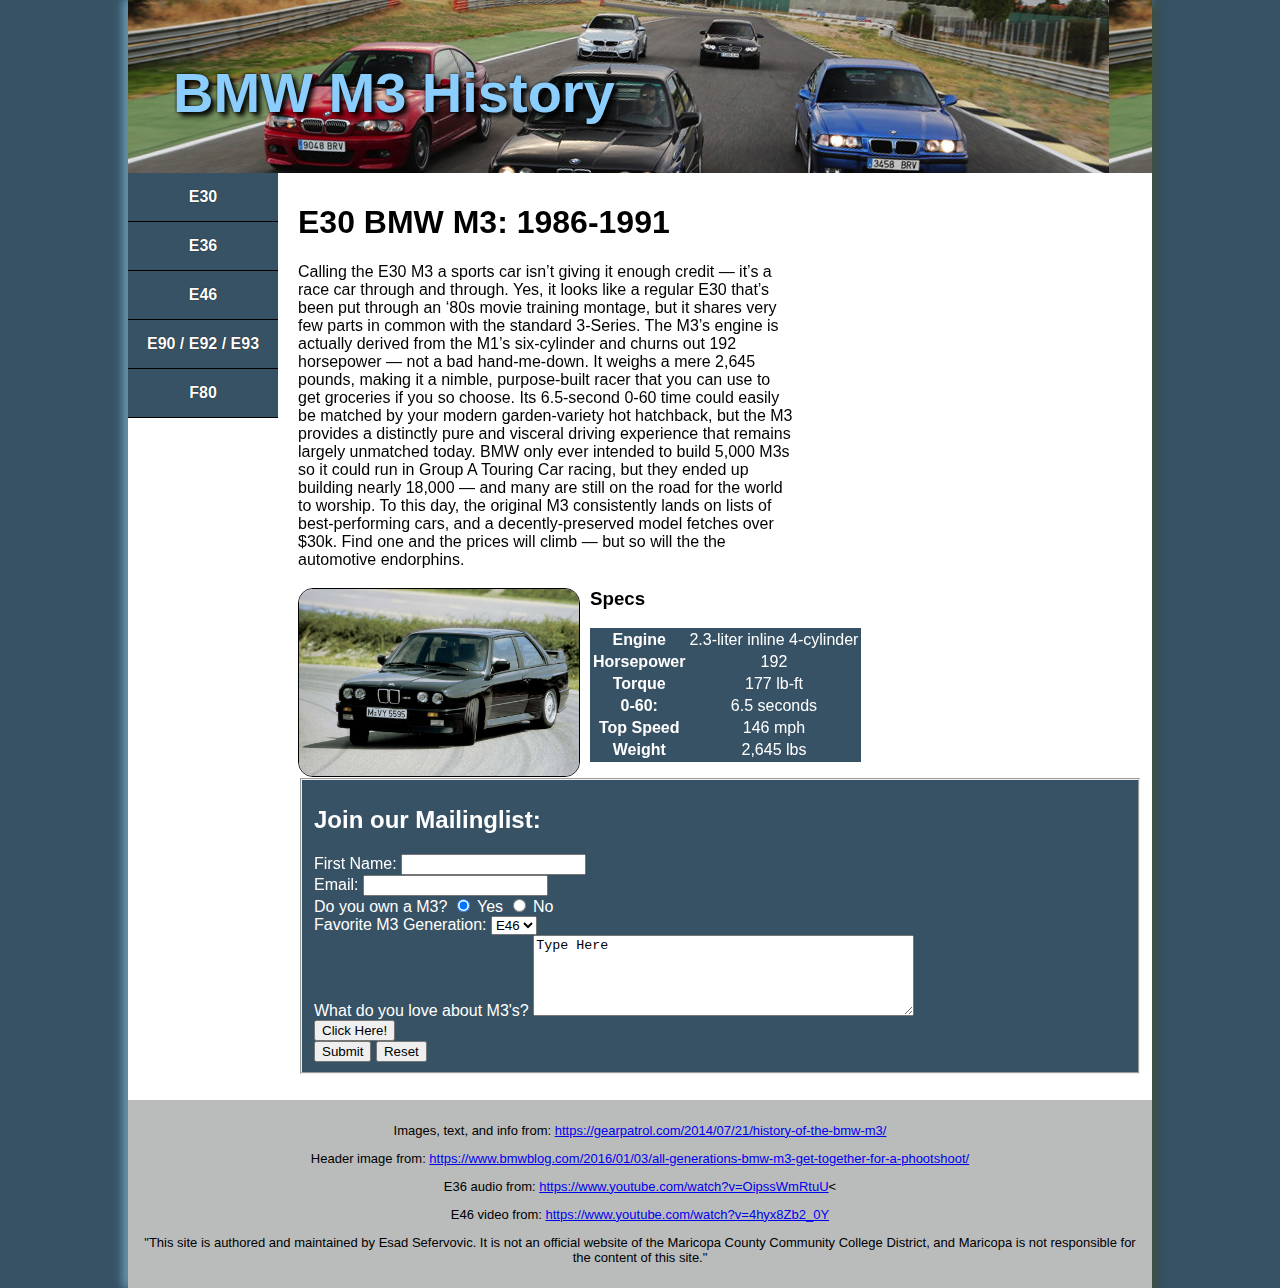
<file: BMW/index.html>
<!DOCTYPE html lang="en">
	<head>
		<title>BMW M3 History</title>
			<meta type="viewport" content="width=device-width, inital-scale=1.0" />
			<link rel="stylesheet" type="text/css" href="styles.css" />


	
	
	
	</head>
	
	
	<body>
		<div id="wrapper">
			<header>
				<h1>BMW M3 History</h1>
			</header>
		<nav>
		<ul>
			<li><a href="index.html">E30</a></li>
			<li><a href="e36.html">E36</a></li>
			<li><a href="e46.html">E46</a></li>
			<li><a href="e90.html">E90 / E92 / E93</a></li>
			<li><a href="f80.html">F80</a></li>
		</ul>
		</nav>
			<main>
				<section>
					<h1>E30 BMW M3: 1986-1991</h1>
					<iframe width="560" height="315" src="https://www.youtube.com/embed/vWUDSa7LqX8" frameborder="0" allow="accelerometer; autoplay; encrypted-media; gyroscope; picture-in-picture" allowfullscreen></iframe>
					<p>Calling the E30 M3 a sports car isn’t giving it enough credit — it’s a race car through and through. Yes, it looks like a regular E30 that’s been put through an ‘80s movie training montage, but it shares very few parts in common with the standard 3-Series. The M3’s engine is actually derived from the M1’s six-cylinder and churns out 192 horsepower — not a bad hand-me-down. It weighs a mere 2,645 pounds, making it a nimble, purpose-built racer that you can use to get groceries if you so choose. Its 6.5-second 0-60 time could easily be matched by your modern garden-variety hot hatchback, but the M3 provides a distinctly pure and visceral driving experience that remains largely unmatched today. BMW only ever intended to build 5,000 M3s so it could run in Group A Touring Car racing, but they ended up building nearly 18,000 — and many are still on the road for the world to worship. To this day, the original M3 consistently lands on lists of best-performing cars, and a decently-preserved model fetches over $30k. Find one and the prices will climb — but so will the the automotive endorphins.</p>

				</section>
				<article>
					<img src="e30.jpg" alt="E30 M3 drifting a corner" />
					<h3>Specs</h3>

					<p>
					<table>
						<tr>
						<td><b>Engine</b></td>
						<td>2.3-liter inline 4-cylinder</td>
						</tr>
						<tr>
						<td><b>Horsepower</b></td>
						<td>192</td>
						</tr>
						<tr>
						<td><b>Torque</b></td>
						<td>177 lb-ft</td>
						</tr>
						<tr>
						<td><b>0-60:</b></td>
						<td>6.5 seconds</td>
						</tr>
						<tr>
						<td><b>Top Speed</b></td>
						<td>146 mph</td>
						</tr>
						<tr>
						<td><b>Weight</b></td>
						<td>2,645 lbs</td>
						</tr>
					</table>
					</p>
				</article>
				
				<aside>
						<form action="form_handler.php" method="post">
		<fieldset>
			<h2>Join our Mailinglist:</h2>
			<label for="first_name">First Name:</label>
			<input type="text" name="first_name" id="first_name">
			<br />
			
			<label for="first_name">Email:</label>
			<input type="text" name="email" id="email">
			<br />
			
			<label for="yes_no">Do you own a M3?</label>
			<input type="radio" name="yes_no" id="yes_no" value="yes" checked>
			Yes
			<input type="radio" name="yes_no" id="yes_no" value="no">
			No			
			<br />
			
			<label for="drop-down">Favorite M3 Generation:</label>
			<select name="drop-down" id="drop-down">
				<option value="choice_5">E30</option>
				<option value="choice_6">E36</option>
				<option value="choice_7" selected>E46</option>
				<option value="choice_8">E90</option>
				<option value="choice_9">F80</option>	
			</select>
			<br />
			
			<label for="para">What do you love about M3's?</label>
			<textarea name="para" id="para" rows="5" cols="45">Type Here
			</textarea>
			<br />
			
			<button type="button" name="click" id="click"
			onclick="alert('Thank you for viewing the site!')">Click Here!</button>
			
			
			<br />
			<input type="submit" value="Submit">
			<input type="Reset" value="Reset">
		</fieldset>
		</form>
				</aside>
				
			</main>
			<footer>
				<p>Images, text, and info from: <a href="https://gearpatrol.com/2014/07/21/history-of-the-bmw-m3/">https://gearpatrol.com/2014/07/21/history-of-the-bmw-m3/</a></p>
				
				<p>Header image from: 
				<a href="https://www.bmwblog.com/2016/01/03/all-generations-bmw-m3-get-together-for-a-phootshoot/">https://www.bmwblog.com/2016/01/03/all-generations-bmw-m3-get-together-for-a-phootshoot/</a></p>
				
				<p>E36 audio from: <a href="https://www.youtube.com/watch?v=OipssWmRtuU">https://www.youtube.com/watch?v=OipssWmRtuU</a><</p>
				
				<p> E46 video from: <a href="https://www.youtube.com/watch?v=4hyx8Zb2_0Y">https://www.youtube.com/watch?v=4hyx8Zb2_0Y</a>
				</p>
				
				<p>"This site is authored and maintained by Esad Sefervovic. It is not an official website of the Maricopa County Community College District, and Maricopa is not responsible for the content of this site."</p>

			</footer>
		</div>
	</body>







































</html>
</file>
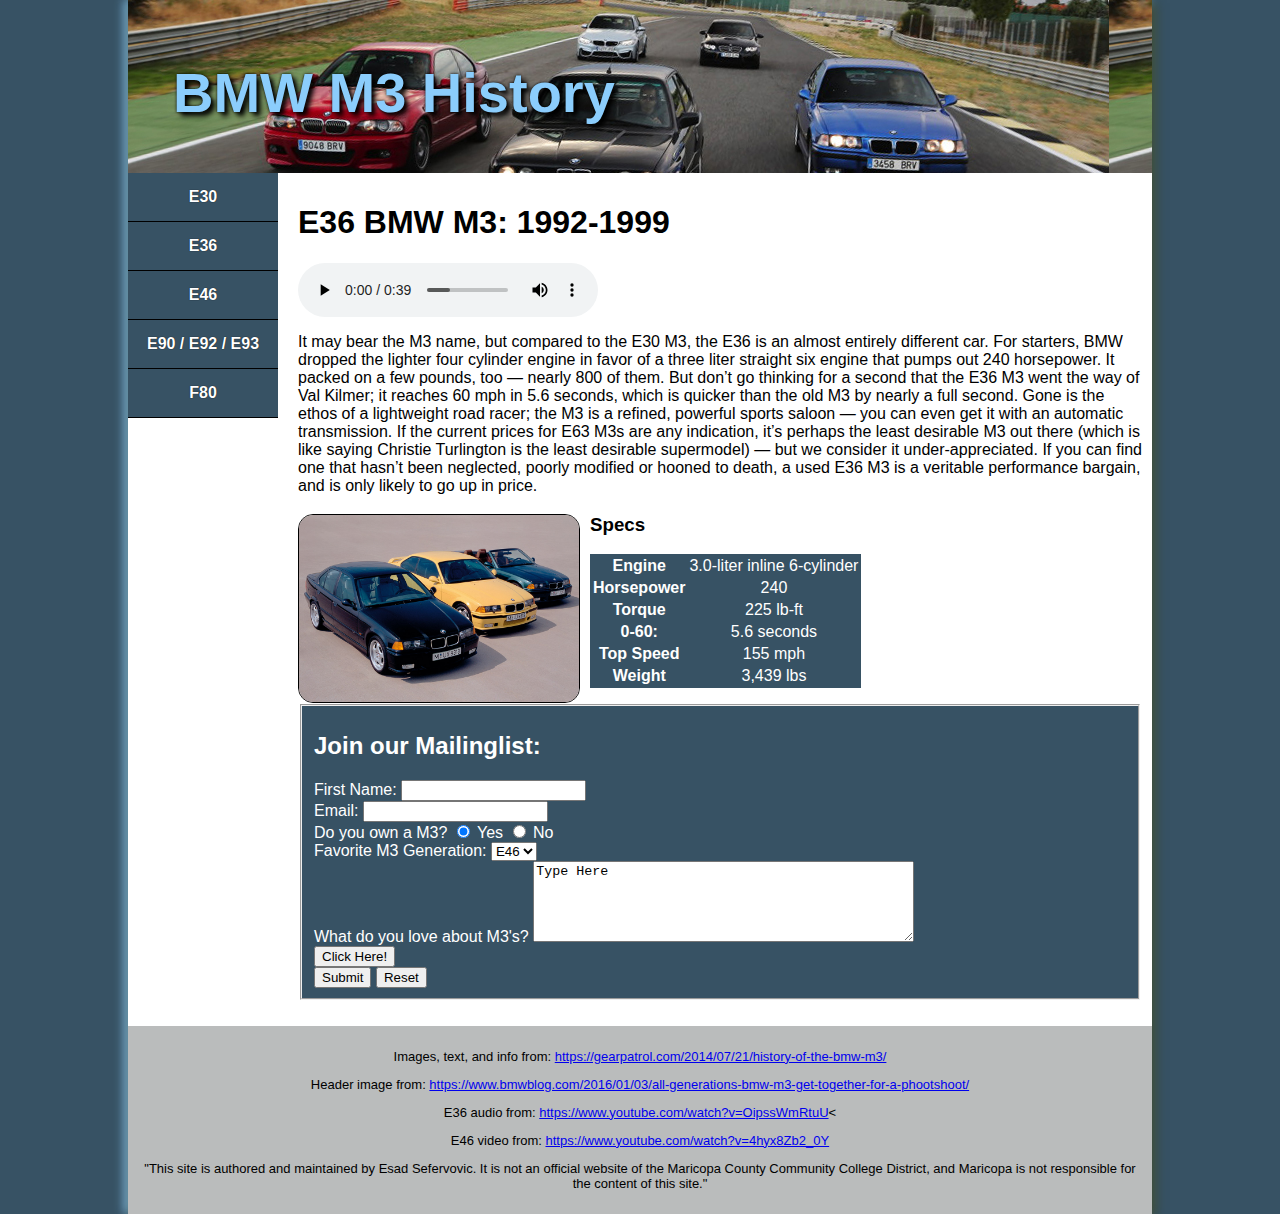
<file: BMW/e36.html>
<!DOCTYPE html lang="en">
	<head>
		<title>BMW M3 History</title>
			<meta type="viewport" content="width=device-width, inital-scale=1.0" />
			<link rel="stylesheet" type="text/css" href="styles.css" />


	
	
	
	</head>
	
	
	<body>
		<div id="wrapper">
			<header>
				<h1>BMW M3 History</h1>
			</header>
		<nav>
		<ul>
			<li><a href="index.html">E30</a></li>
			<li><a href="e36.html">E36</a></li>
			<li><a href="e46.html">E46</a></li>
			<li><a href="e90.html">E90 / E92 / E93</a></li>
			<li><a href="f80.html">F80</a></li>
		</ul>
		</nav>
			<main>
				<section>
					<h1>E36 BMW M3: 1992-1999</h1>
					<audio controls> 
					<source src="e36.mp3" type="audio/mpeg"> 
					</audio>
					<p>
					It may bear the M3 name, but compared to the E30 M3, the E36 is an almost entirely different car. For starters, BMW dropped the lighter four cylinder engine in favor of a three liter straight six engine that pumps out 240 horsepower. It packed on a few pounds, too — nearly 800 of them. But don’t go thinking for a second that the E36 M3 went the way of Val Kilmer; it reaches 60 mph in 5.6 seconds, which is quicker than the old M3 by nearly a full second. Gone is the ethos of a lightweight road racer; the M3 is a refined, powerful sports saloon — you can even get it with an automatic transmission. If the current prices for E63 M3s are any indication, it’s perhaps the least desirable M3 out there (which is like saying Christie Turlington is the least desirable supermodel) — but we consider it under-appreciated. If you can find one that hasn’t been neglected, poorly modified or hooned to death, a used E36 M3 is a veritable performance bargain, and is only likely to go up in price.</p>

				</section>
				<article>
					<img src="e36.jpg" alt="Three differeing e36 models." />
					<h3>Specs</h3>

					<p>
					<table>
						<tr>
						<td><b>Engine</b></td>
						<td>3.0-liter inline 6-cylinder</td>
						</tr>
						<tr>
						<td><b>Horsepower</b></td>
						<td>240</td>
						</tr>
						<tr>
						<td><b>Torque</b></td>
						<td>225 lb-ft</td>
						</tr>
						<tr>
						<td><b>0-60:</b></td>
						<td>5.6 seconds</td>
						</tr>
						<tr>
						<td><b>Top Speed</b></td>
						<td>155 mph</td>
						</tr>
						<tr>
						<td><b>Weight</b></td>
						<td>3,439 lbs</td>
						</tr>
					</table>
					</p>
				</article>
				
				<aside>
						<form action="form_handler.php" method="post">
		<fieldset>
			<h2>Join our Mailinglist:</h2>
			<label for="first_name">First Name:</label>
			<input type="text" name="first_name" id="first_name">
			<br />
			
			<label for="first_name">Email:</label>
			<input type="text" name="email" id="email">
			<br />
			
			<label for="yes_no">Do you own a M3?</label>
			<input type="radio" name="yes_no" id="yes_no" value="yes" checked>
			Yes
			<input type="radio" name="yes_no" id="yes_no" value="no">
			No			
			<br />
			
			<label for="drop-down">Favorite M3 Generation:</label>
			<select name="drop-down" id="drop-down">
				<option value="choice_5">E30</option>
				<option value="choice_6">E36</option>
				<option value="choice_7" selected>E46</option>
				<option value="choice_8">E90</option>
				<option value="choice_9">F80</option>	
			</select>
			<br />
			
			<label for="para">What do you love about M3's?</label>
			<textarea name="para" id="para" rows="5" cols="45">Type Here
			</textarea>
			<br />
			
			<button type="button" name="click" id="click"
			onclick="alert('Thank you for viewing the site!')">Click Here!</button>
			
			
			<br />
			<input type="submit" value="Submit">
			<input type="Reset" value="Reset">
		</fieldset>
		</form>
				</aside>
				
			</main>
			<footer>
				<p>Images, text, and info from: <a href="https://gearpatrol.com/2014/07/21/history-of-the-bmw-m3/">https://gearpatrol.com/2014/07/21/history-of-the-bmw-m3/</a></p>
				
				<p>Header image from: 
				<a href="https://www.bmwblog.com/2016/01/03/all-generations-bmw-m3-get-together-for-a-phootshoot/">https://www.bmwblog.com/2016/01/03/all-generations-bmw-m3-get-together-for-a-phootshoot/</a></p>
				
				<p>E36 audio from: <a href="https://www.youtube.com/watch?v=OipssWmRtuU">https://www.youtube.com/watch?v=OipssWmRtuU</a><</p>
				
				<p> E46 video from: <a href="https://www.youtube.com/watch?v=4hyx8Zb2_0Y">https://www.youtube.com/watch?v=4hyx8Zb2_0Y</a>
				</p>
				
				<p>"This site is authored and maintained by Esad Sefervovic. It is not an official website of the Maricopa County Community College District, and Maricopa is not responsible for the content of this site."</p>

			</footer>
		</div>
	</body>







































</html>
</file>
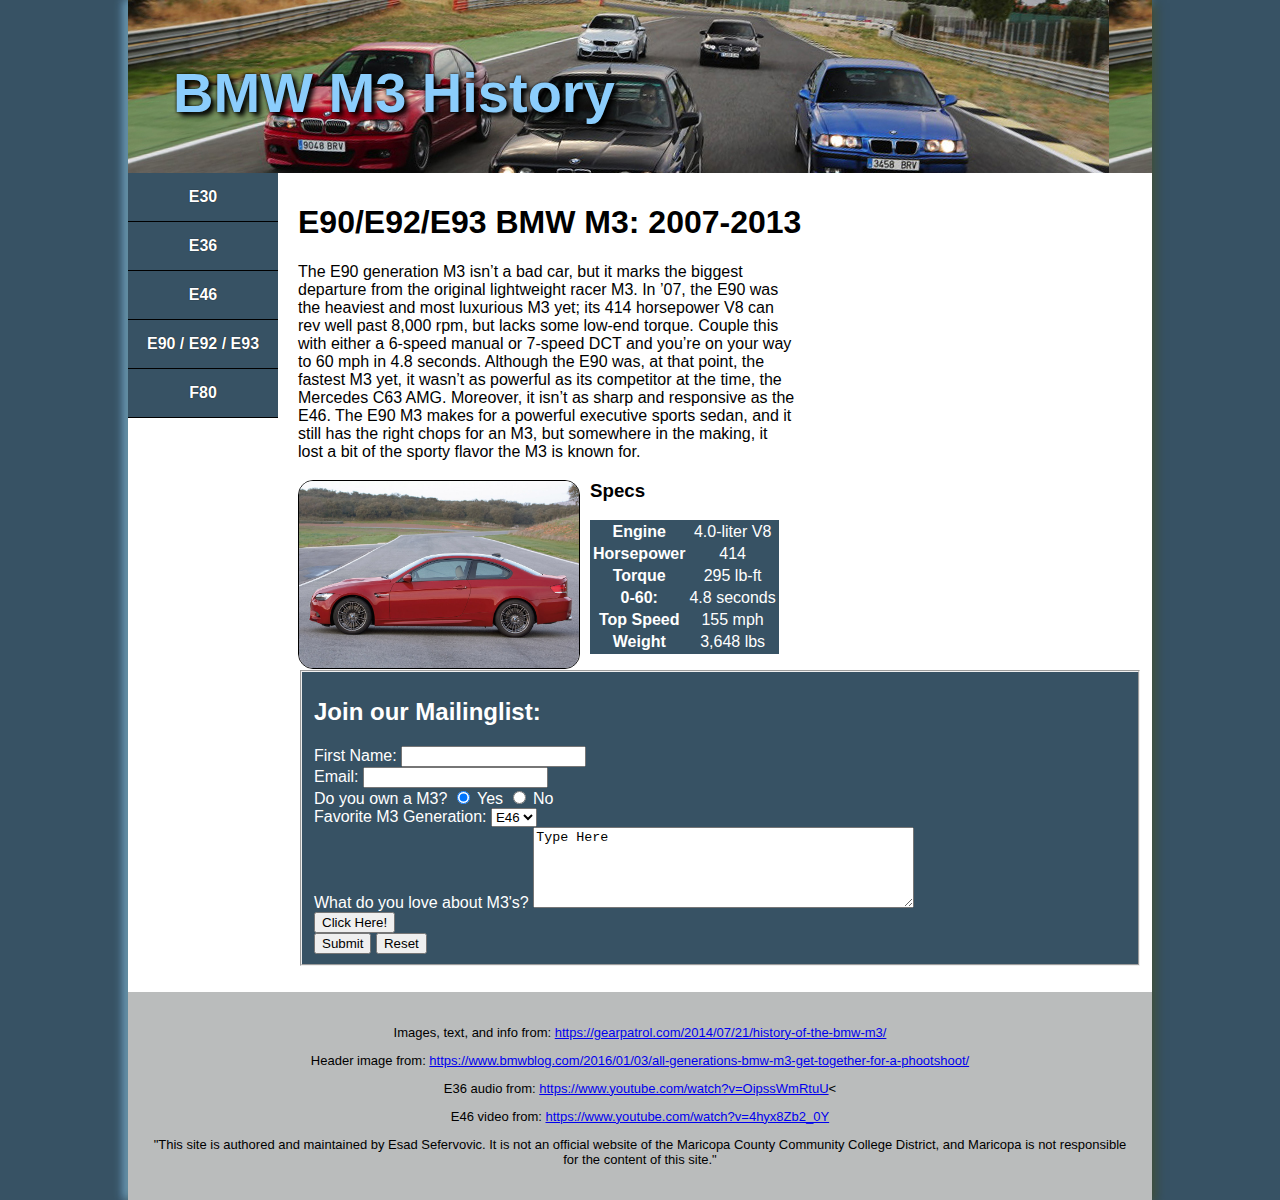
<file: BMW/e90.html>
<!DOCTYPE html lang="en">
	<head>
		<title>BMW M3 History</title>
			<meta type="viewport" content="width=device-width, inital-scale=1.0" />
			<link rel="stylesheet" type="text/css" href="styles.css" />


	
	
	
	</head>
	
	
	<body>
		<div id="wrapper">
			<header>
				<h1>BMW M3 History</h1>
			</header>
		<nav>
		<ul>
			<li><a href="index.html">E30</a></li>
			<li><a href="e36.html">E36</a></li>
			<li><a href="e46.html">E46</a></li>
			<li><a href="e90.html">E90 / E92 / E93</a></li>
			<li><a href="f80.html">F80</a></li>
		</ul>
		</nav>
			<main>
				<section>
					<h1>E90/E92/E93 BMW M3: 2007-2013</h1>
					<iframe width="560" height="315" src="https://www.youtube.com/embed/1uDQxgKgwfU" frameborder="0" allow="accelerometer; autoplay; encrypted-media; gyroscope; picture-in-picture" allowfullscreen></iframe>
					<p>The E90 generation M3 isn’t a bad car, but it marks the biggest departure from the original lightweight racer M3. In ’07, the E90 was the heaviest and most luxurious M3 yet; its 414 horsepower V8 can rev well past 8,000 rpm, but lacks some low-end torque. Couple this with either a 6-speed manual or 7-speed DCT and you’re on your way to 60 mph in 4.8 seconds. Although the E90 was, at that point, the fastest M3 yet, it wasn’t as powerful as its competitor at the time, the Mercedes C63 AMG. Moreover, it isn’t as sharp and responsive as the E46. The E90 M3 makes for a powerful executive sports sedan, and it still has the right chops for an M3, but somewhere in the making, it lost a bit of the sporty flavor the M3 is known for.</p>

				</section>
				<article>
					<img src="e90.jpg" alt="Side shot of a E90 M3" />
					<h3>Specs</h3>

					<p>
					<table>
						<tr>
						<td><b>Engine</b></td>
						<td>4.0-liter V8</td>
						</tr>
						<tr>
						<td><b>Horsepower</b></td>
						<td>414</td>
						</tr>
						<tr>
						<td><b>Torque</b></td>
						<td>295 lb-ft</td>
						</tr>
						<tr>
						<td><b>0-60:</b></td>
						<td>4.8 seconds</td>
						</tr>
						<tr>
						<td><b>Top Speed</b></td>
						<td>155 mph</td>
						</tr>
						<tr>
						<td><b>Weight</b></td>
						<td>3,648 lbs</td>
						</tr>
					</table>
					</p>
				</article>
				
				<aside>
						<form action="form_handler.php" method="post">
		<fieldset>
			<h2>Join our Mailinglist:</h2>
			<label for="first_name">First Name:</label>
			<input type="text" name="first_name" id="first_name">
			<br />
			
			<label for="first_name">Email:</label>
			<input type="text" name="email" id="email">
			<br />
			
			<label for="yes_no">Do you own a M3?</label>
			<input type="radio" name="yes_no" id="yes_no" value="yes" checked>
			Yes
			<input type="radio" name="yes_no" id="yes_no" value="no">
			No			
			<br />
			
			<label for="drop-down">Favorite M3 Generation:</label>
			<select name="drop-down" id="drop-down">
				<option value="choice_5">E30</option>
				<option value="choice_6">E36</option>
				<option value="choice_7" selected>E46</option>
				<option value="choice_8">E90</option>
				<option value="choice_9">F80</option>	
			</select>
			<br />
			
			<label for="para">What do you love about M3's?</label>
			<textarea name="para" id="para" rows="5" cols="45">Type Here
			</textarea>
			<br />
			
			<button type="button" name="click" id="click"
			onclick="alert('Thank you for viewing the site!')">Click Here!</button>
			
			
			<br />
			<input type="submit" value="Submit">
			<input type="Reset" value="Reset">
		</fieldset>
		</form>
				</aside>
				
			</main>
			<footer>
			<footer>
				<p>Images, text, and info from: <a href="https://gearpatrol.com/2014/07/21/history-of-the-bmw-m3/">https://gearpatrol.com/2014/07/21/history-of-the-bmw-m3/</a></p>
				
				<p>Header image from: 
				<a href="https://www.bmwblog.com/2016/01/03/all-generations-bmw-m3-get-together-for-a-phootshoot/">https://www.bmwblog.com/2016/01/03/all-generations-bmw-m3-get-together-for-a-phootshoot/</a></p>
				
				<p>E36 audio from: <a href="https://www.youtube.com/watch?v=OipssWmRtuU">https://www.youtube.com/watch?v=OipssWmRtuU</a><</p>
				
				<p> E46 video from: <a href="https://www.youtube.com/watch?v=4hyx8Zb2_0Y">https://www.youtube.com/watch?v=4hyx8Zb2_0Y</a>
				</p>
				
				<p>"This site is authored and maintained by Esad Sefervovic. It is not an official website of the Maricopa County Community College District, and Maricopa is not responsible for the content of this site."</p>

			</footer>
		</div>
	</body>







































</html>
</file>
<file: BMW/styles.css>
body {background-color:white;
				font-family:calibri, sans-serif;
				margin:0px;
				}
			header {background-image: url("generations.jpg");
				
				height:100px;
				background-position:0px -27px;
				}
			h1, h3 {font-family:arial black, arial, sans-serif;}
			header h1 {color:#8BCDFC;
				padding-top:30px;
				padding-left:10px;
				text-shadow:0px 0px 3px black, 4px 4px 5px black;
				}
			nav ul {list-style-type:none;
				margin:0px;
				padding:0px;
				}
			nav ul li {display:block;
				border-bottom:1px solid;
				background-color:#375264;
				}
			nav ul li a {display:block;
				text-align:center;
				padding:15px 0px;
				font-family:arial, sans-serif;
				font-weight:bold;
				color:white;
				text-decoration:none;
				text-shadow:0px 0px 1px black;
				}
			
			nav ul li a:visited {color:white;}
			nav ul li a:hover {background-color:#8BCDFC;}
			
			table {
			background-color: #375264;
			color: white;
			text-align: center;
			}
			
			fieldset {
			background-color: #375264;
			color: white;
			text-align: left;
			}
			
			main {padding:10px;}
			
			img {width:100%;
				border:1px solid;
				border-radius:15px;
				}
				
			footer {background-color:#babcbc;
				padding:10px;
				text-align:center;
				font-size:small;
				}
				
				
	@media screen and (min-width:600px) {
			header {height:173px;
				background-position:0px 0px;
				}
			header h1 {font-size:56px;
				padding-left:45px;
				padding-top:60px;
				}
			nav {display:block;
				border-bottom:1px solid;
				background-color:#375264;
				padding:0px;}
			nav ul {width:100%;
				display:flex;
				flex-wrap:none;
				}
			nav ul li {all:unset;}
			nav ul li {width:100%;
				margin:0px 10px;
				text-align:center;
				padding:0px;
				}
			img {max-width:40%;
				float:left;
				margin-right:10px;
				}
			article {clear:left;}
			iframe {float:right;
				margin-right:0px;
				margin-left:10px;
				max-width:50%;
				}
			video {float:right;
				margin-right:0px;
				margin-left:10px;
				max-width:50%;
				}
}

	@media screen and (min-width:800px) {
			body {background-color:#375264;}
			#wrapper {width:85%;
			max-width:1024px;
			margin:auto;
			background-color:white;
			box-shadow:3px 3px 10px #373F21, -3px 0px 10px #8BCDFC;
			padding:0px;
			background-repeat:repeat-y;
			}
			nav {all:unset;}
			nav {background-color:#375264;}
			nav {width:150px;
				float:left;
				margin:0px;
				padding:0pz:
				}
			nav ul {display:block;}
			nav ul li {display:block;
				margin:0px;
				border-bottom:1px solid;}
			main {margin-left:160px;}
			img {width:280px;
				min-width:150px;
				}
			iframe {width:40%;
				max-width:50%;
			}
			video {float:right;
				margin-right:0px;
				margin-left:10px;
				max-width:50%;
				}
}
</file>
